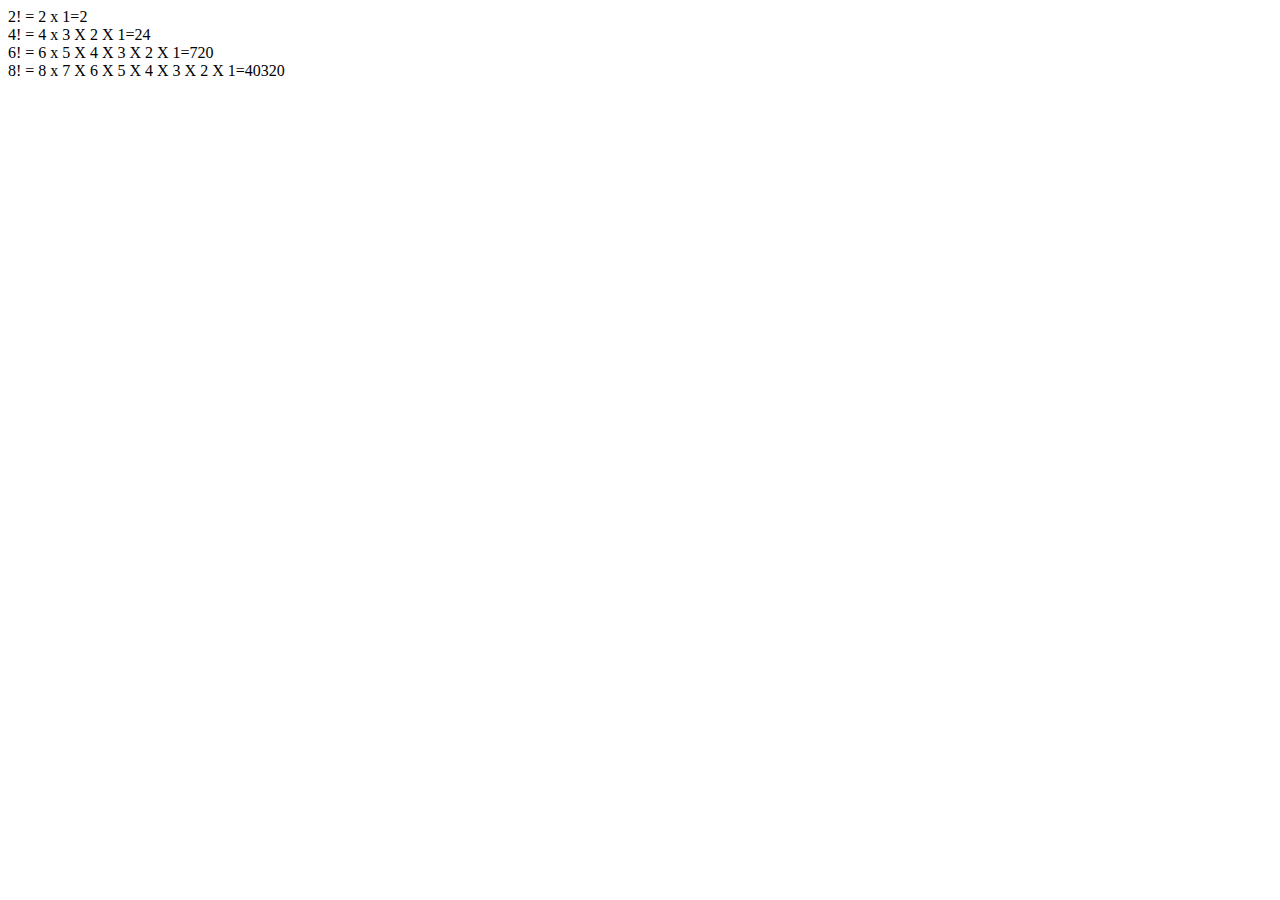
<file: funciones/ejercicio3.html>
<!DOCTYPE html>
<html lang="es">

<head>
    <meta charset="UTF-8">
    <meta name="viewport" content="width=device-width, initial-scale=1.0">
    <script src="ejercicio3.js"></script>
    <title>Ejericiocio 3</title>
</head>

<body onload="ejercicio3();">
    <h1>Ejercicio 3</h1>

</body>

</html>
</file>
